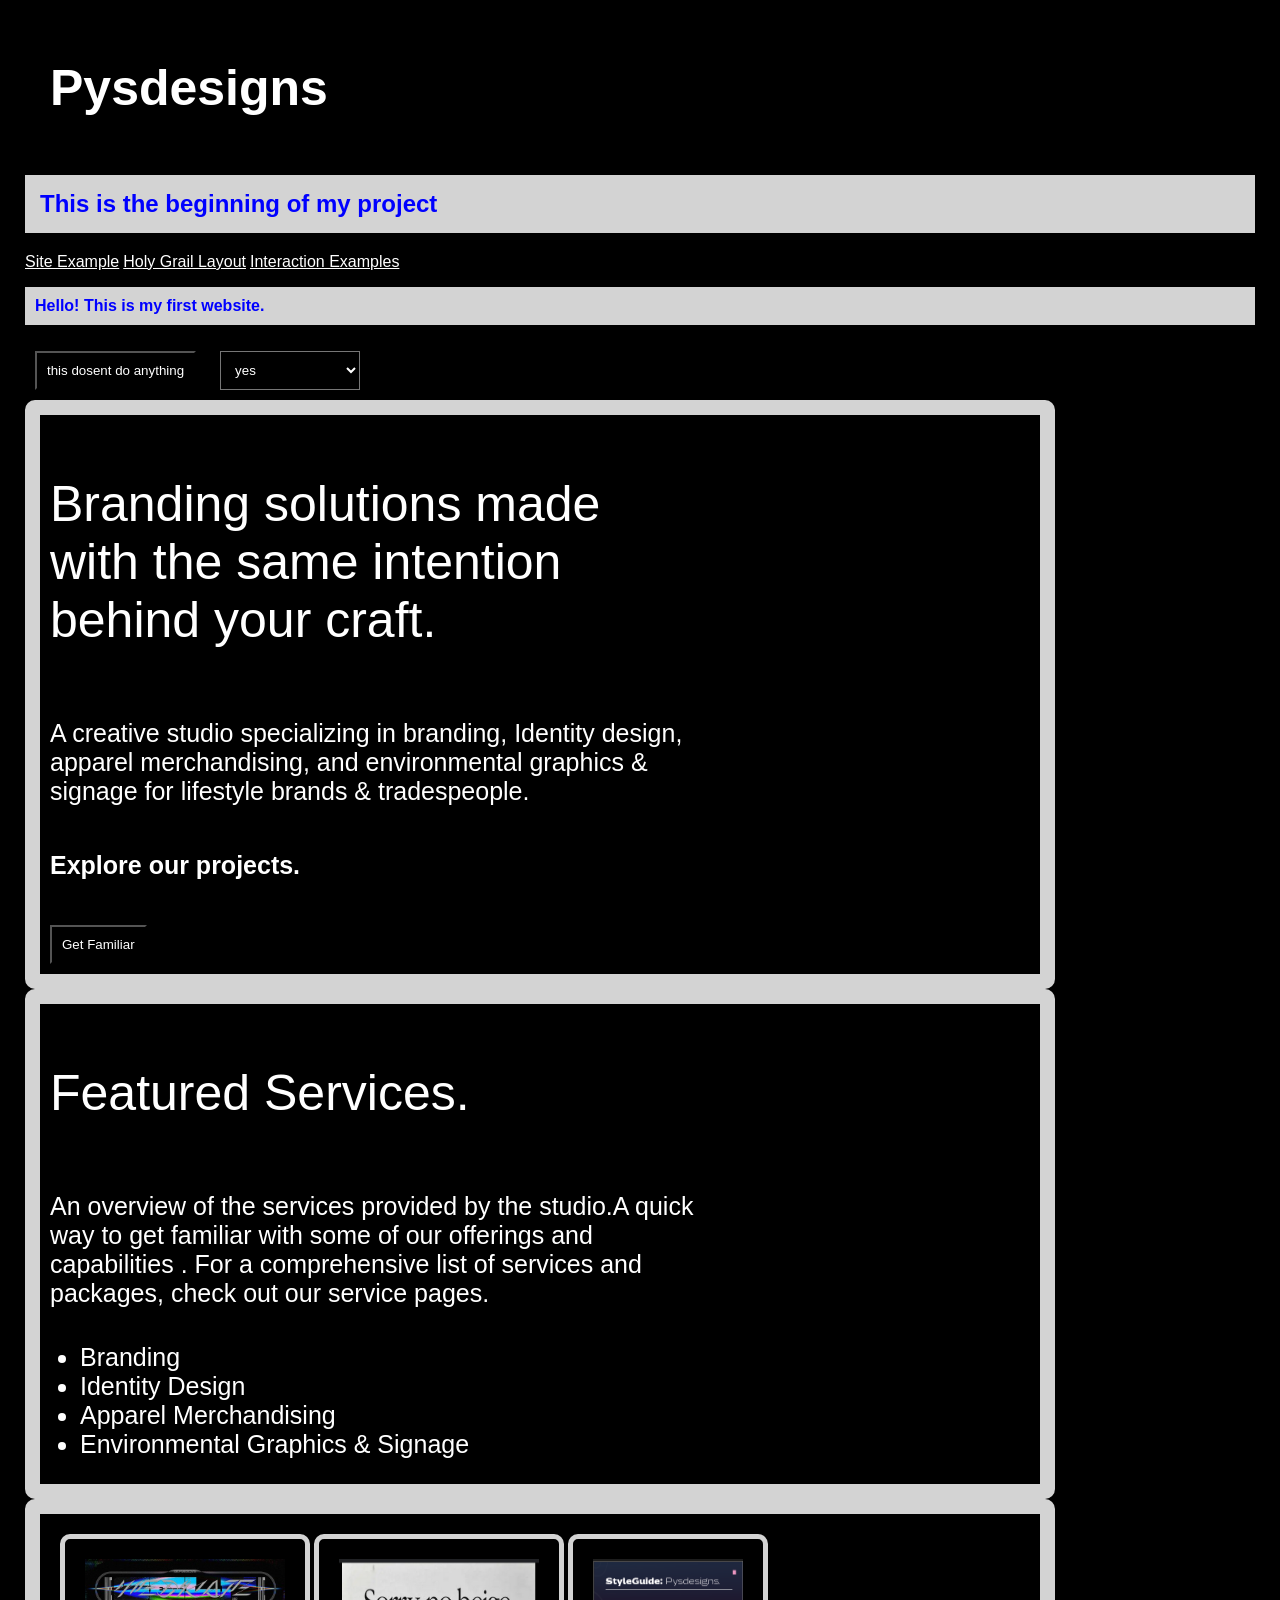
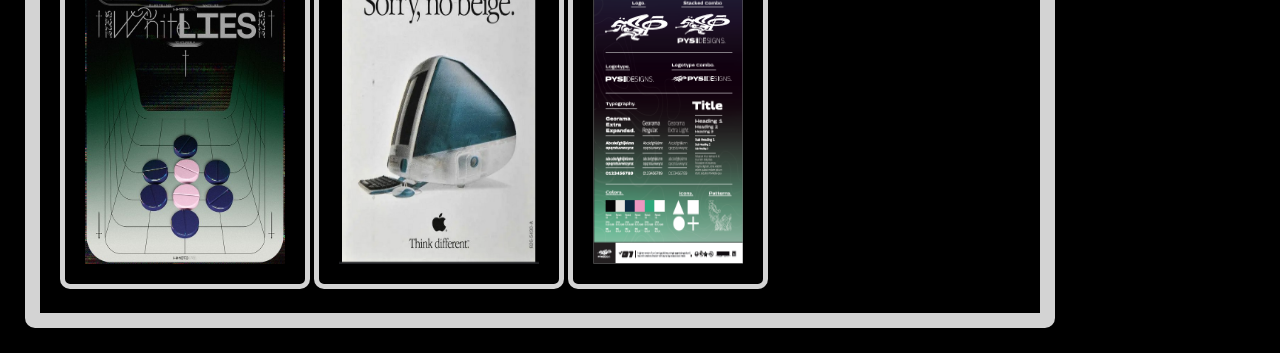
<file: index.html>
<!doctype html>
<html lang="en">
<head>
  <meta charset="utf-8">
  <meta name="viewport" content="width=device-width, initial-scale=1">
  <title>Document</title>
  <link rel="stylesheet" href="./Style.css">
</head>
<body>
  <h1>Pysdesigns</h1>
  <h2>This is the beginning of my project</h2>
  <a href="https://pysdesigns.studio/">Site Example</a>
  <a href="Holy-Grail.html">Holy Grail Layout</a>
  <a href="interactions.html">Interaction Examples</a>
    <p><b>Hello! This is my first website.</b></p>
  <button>this dosent do anything</button>
  <select>
      <option value="option1">yes</option>
      <option value="option2">no</option>
      <option value="option3">maybe</option>
      <option value="option4">so</option>
      <option value="option5">idk</option>
      <option value="option6">and another one</option>
  </select> 

  <div id="hero">
    <p class="Title">Branding solutions made with the same intention behind your craft.</p>
    <p class="subtitle">
        A creative studio specializing in branding, Identity design, 
        apparel merchandising, and environmental graphics & signage for lifestyle brands & tradespeople.
    </p>
    <p class="subtitle"><b>Explore our projects.</b></p>
    <button>Get Familiar</button>
    </div>
  <div id="FeaturedServices">
    <p class="Title"> Featured Services.</p>
    <p class="subtitle">
      An overview of the services provided by the studio.A quick way to get familiar with some of our offerings and capabilities .
      For a comprehensive list of services and packages, check out our service pages. 
    </p>
    <ul>
      <li>Branding</li>
      <li>Identity Design</li>
      <li>Apparel Merchandising</li>
      <li>Environmental Graphics & Signage</li>
    </ul>
  </div>
  <div id="images">
    <img src="Sample 1.jpg" alt="Description of image" height="305" width="200">
    <img src="Sample 2.png" alt="Description of image" height="305" width="200">
    <img src="Sample 3.png" alt="Description of image" height="305" width="150">
  </div>
</body>
</html>
</file>
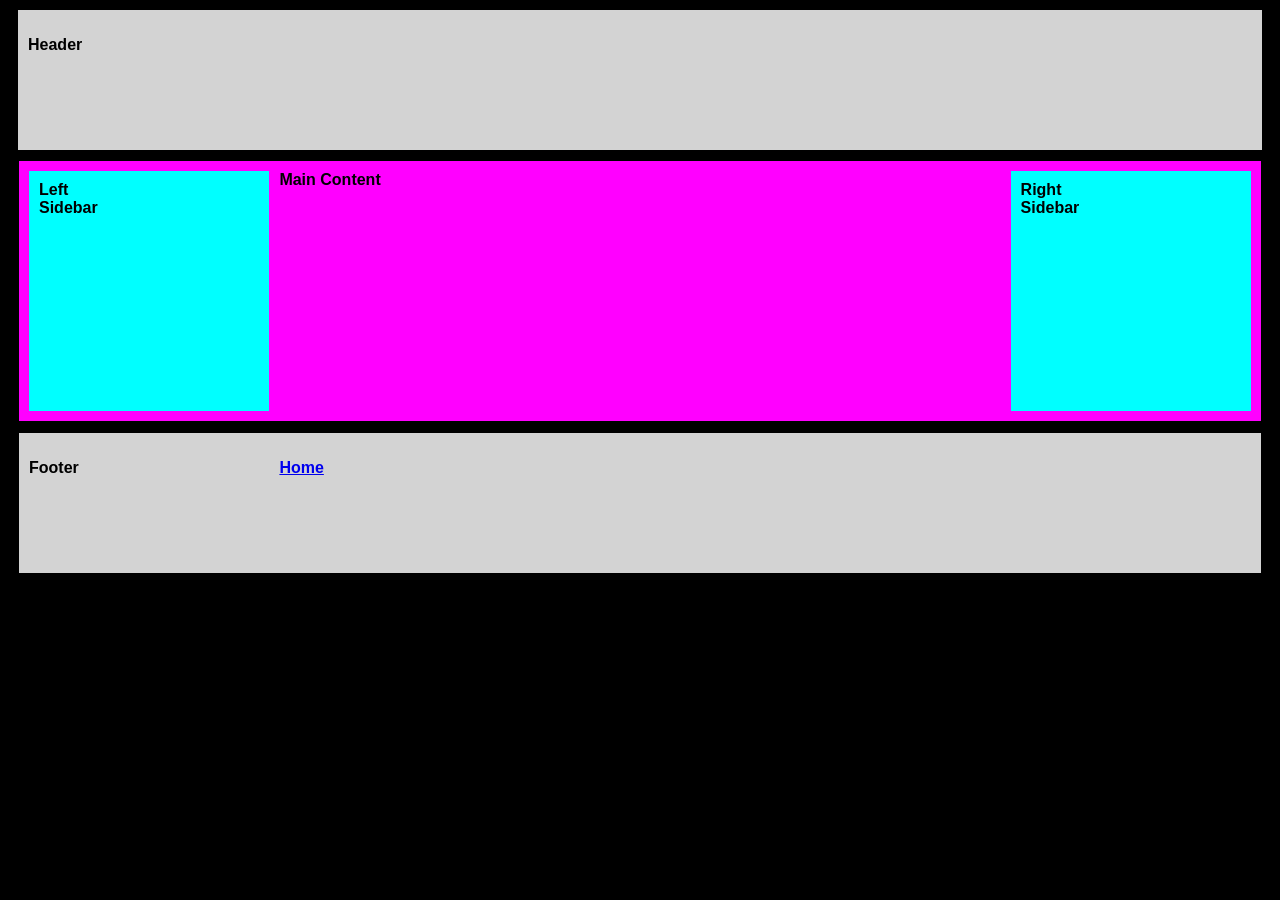
<file: Holy-Grail.html>
<!doctype html>
<html lang="en">
<head>
  <meta charset="utf-8">
  <meta name="viewport" content="width=device-width, initial-scale=1">
  <title>Document</title>
  <link rel="stylesheet" href="Holy-Grail.css">
</head>
<body>
  <div class="page">

  <div class="header">
    Header
  </div>

  <div class="middle">

    <div class="left-sidebar">
      Left Sidebar
    </div>

    <div class="main-content">
      Main Content
    </div>

    <div class="right-sidebar">
      Right Sidebar
    </div>

  </div>

  <div class="footer">
    Footer
    <a href="index.html">Home</a>
  </div>

</div>
</body>
</html>
</file>
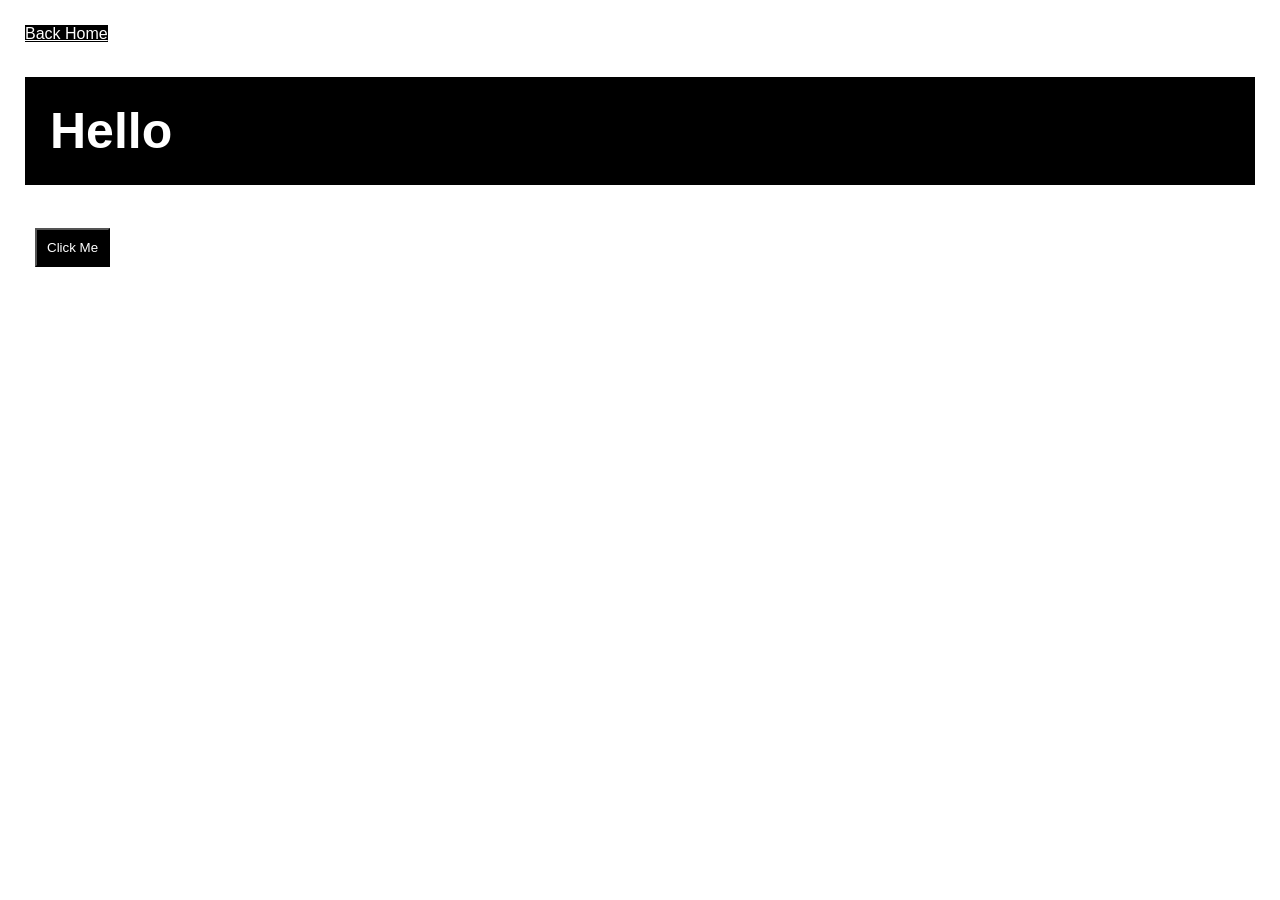
<file: Interactions.html>
<!doctype html>
<html lang="en">
<head>
  <meta charset="utf-8">
  <meta name="viewport" content="width=device-width, initial-scale=1">
  <title>Document</title>
  <link rel="stylesheet" href="./interactions.css">
</head>
<body>
  <a href="index.html"> Back Home</a>
  <h1 id="message">Hello</h1>
  <button id="button"> Click Me</button>
  <script src="interactions.js"></script>
</body>
</html>
</file>
<file: Style.css>
body{
    background-color: black;
    margin: 25px;
}
H1{
    color: white;
    background-color: black;
    font-family: Arial, sans-serif;
    font-size: 50px;
    padding: 25px;
}
H2{
    color: blue;
    background-color: lightgray;
    font-family: Arial, sans-serif;
    padding: 15px;
}
P{
    color: blue;
    background-color: lightgray;
    font-family: Arial, sans-serif;
    padding: 10px;
}
#hero{
    font-family: Arial, sans-serif;
    border: 15px solid lightgray;
    width: 1000px;
    border-radius: 10px;
}
.Title{
    color: white;
    background-color: black;
    font-family: Arial, sans-serif;
    font-size: 50px;
    width: 650px;
}
.subtitle{
    color: white;
    background-color: black;
    font-family: Arial, sans-serif;
    font-size: 25px;
    width: 650px;
}

#FeaturedServices{
    font-family: Arial, sans-serif;
    border: 15px solid lightgray;
    width: 1000px;
    border-radius: 10px;
}
a{
    color:white;
    background-color: black;
    font-family: Arial, sans-serif;
}
select{
    color: white;
    background-color: black;
    font-family: Arial, sans-serif;
    padding: 10px;
    margin: 10px;
}
button{
    color:White;
    background-color: black;
    font-family: Arial, sans-serif;
    padding: 10px;
    margin: 10px;
}
ul{
    color: white;
    background-color: none;
    font-family: Arial, sans-serif;
    font-size: 25px;
}
img{
    background-color: black;
    border: 5px solid lightgray;
    border-radius: 10px;
    padding: 20px;
}
#images{
    border: 15px solid lightgray;
    width: 960px;
    border-radius: 10px;
    padding: 20px;
}
</file>
<file: Holy-Grail.css>
body{
    background-color: #000000;
    font-family: Arial, Helvetica, sans-serif;
    font-size: 16px;
    font-weight: bold;
}
.header{
    display: grid;
    grid-template-columns: 1fr 3fr 1fr;
    grid-template-rows: 50px 1fr 50px;
    grid-template-areas:
        "header header header"
        "left main right"
        "footer footer footer";
    gap: 10px;
    background-color: lightgray;
    color: black;
    padding: 10px;
    margin: 10px;
    align-items: center;   
}
.middle{
   display: grid;
    grid-template-columns: 1fr 3fr 1fr;
    grid-template-rows: 100px 1fr 100px;
    grid-template-areas:
        "header header header"
        "left main right"
        "footer footer footer";
    gap: 10px;
    background-color: magenta;
    color: black;
    border-color: black;
    border-width: 1px;
    border-style: solid;
    padding: 10px;
    margin: 10px;
}
.left-sidebar{
    display: grid;
    grid-column: 1;
    grid-row: 1 / 4;
    grid-template-columns: 1fr 3fr 1fr;
    grid-template-rows: 100px 1fr 100px;
    grid-template-areas:
        "header header header"
        "left main right"
        "footer footer footer";
    gap: 10px;
    background-color: cyan;
    color: black;  
    padding: 10px;
}
.right-sidebar{
    display: grid;
    grid-column: 3;
    grid-row: 1 / 4;
    grid-template-columns: 1fr 3fr 1fr;
    grid-template-rows: 100px 1fr 100px;
    grid-template-areas:
        "header header header"
        "left main right"
        "footer footer footer";
    gap: 10px;
    background-color: cyan;
    color: black;
    padding: 10px;
}
.footer{
    display: grid;
    grid-template-columns: 1fr 3fr 1fr;
    grid-template-rows: 50px 1fr 50px;
    grid-template-areas:
        "header header header"
        "left main right"
        "footer footer footer";
    gap: 10px;
    background-color: lightgray;
    color: black;
    border-color: black;
    border-width: 1px;
    border-style: solid;
    padding: 10px;
    margin: 10px;
    align-items: center;
}
</file>
<file: interactions.css>
body{
    background-color: white;
    margin: 25px;
}
.dark-theme{
    background-color: black;
    color: white;
}
H1{
    color: white;
    background-color: black;
    font-family: Arial, sans-serif;
    font-size: 50px;
    padding: 25px;
}
H2{
    color: blue;
    background-color: lightgray;
    font-family: Arial, sans-serif;
    padding: 15px;
}
P{
    color: blue;
    background-color: lightgray;
    font-family: Arial, sans-serif;
    padding: 10px;
}
#hero{
    font-family: Arial, sans-serif;
    border: 15px solid lightgray;
    width: 1000px;
    border-radius: 10px;
}
.Title{
    color: white;
    background-color: black;
    font-family: Arial, sans-serif;
    font-size: 50px;
    width: 650px;
}
.subtitle{
    color: white;
    background-color: black;
    font-family: Arial, sans-serif;
    font-size: 25px;
    width: 650px;
}

#FeaturedServices{
    font-family: Arial, sans-serif;
    border: 15px solid lightgray;
    width: 1000px;
    border-radius: 10px;
}
a{
    color:white;
    background-color: black;
    font-family: Arial, sans-serif;
}
select{
    color: white;
    background-color: black;
    font-family: Arial, sans-serif;
    padding: 10px;
    margin: 10px;
}
button{
    color:White;
    background-color: black;
    font-family: Arial, sans-serif;
    padding: 10px;
    margin: 10px;
}
ul{
    color: white;
    background-color: none;
    font-family: Arial, sans-serif;
    font-size: 25px;
}
img{
    background-color: black;
    border: 5px solid lightgray;
    border-radius: 10px;
    padding: 20px;
}
#images{
    border: 15px solid lightgray;
    width: 960px;
    border-radius: 10px;
    padding: 20px;
}
</file>
